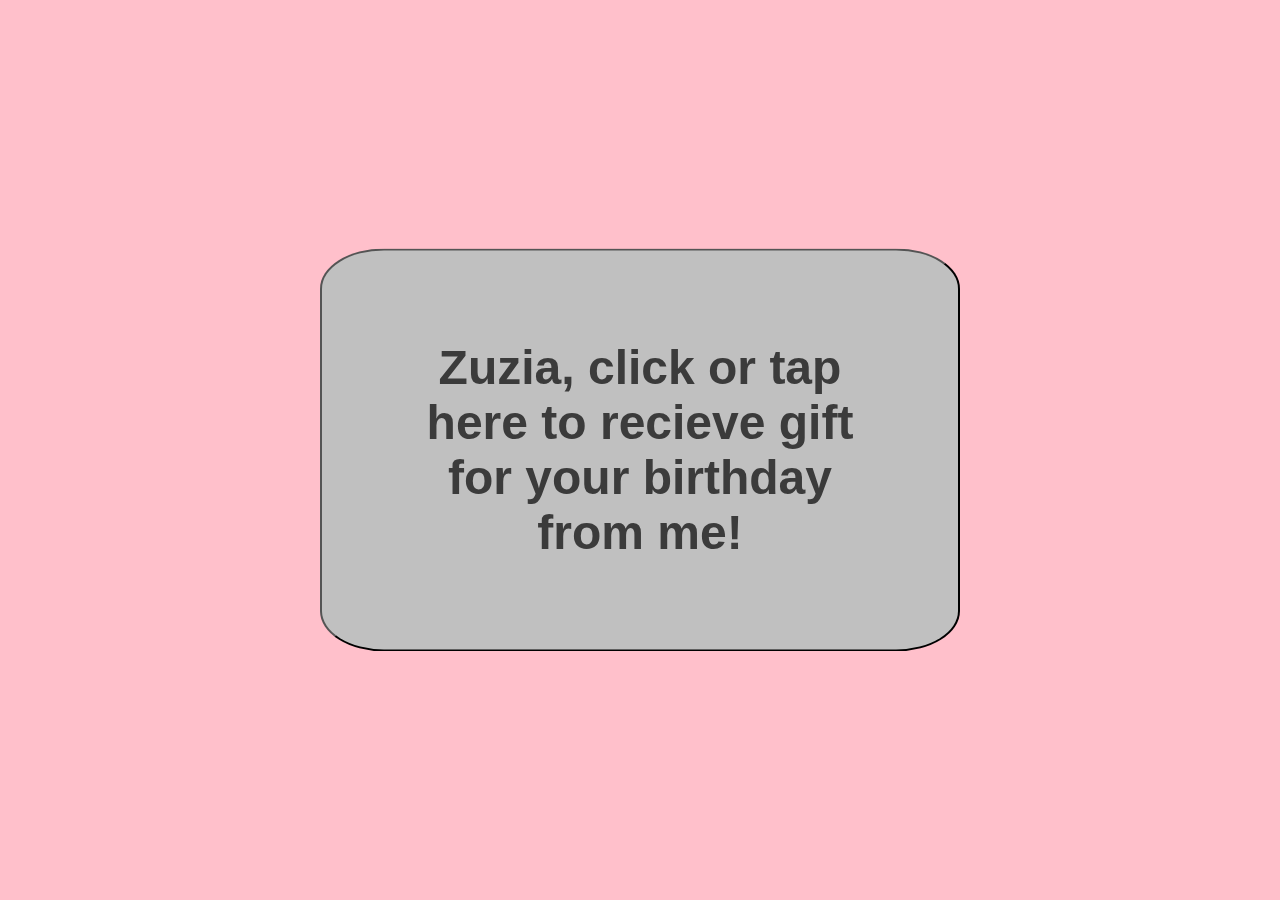
<file: index.html>
<html>

<head>
    <link rel="stylesheet" href="style.css">
</head>

<body>
    <a href="flower bouqet.html" target="_blank">
        <button class="button-28" role="button">
            Zuzia, click or tap here to recieve gift for your birthday from me!
        </button>
    </a>
</body>

</html>
</file>
<file: style.css>
body {
    background-color: pink;
}

.button-28 {
    appearance: none;
    background-color: #c0c0c0;
    border: 100% solid #1A1A1A;
    border-radius: 10%;
    box-sizing: border-box;
    color: #3B3B3B;
    cursor: pointer;
    display: block;
    font-family: Roobert, -apple-system, BlinkMacSystemFont, "Segoe UI", Helvetica, Arial, sans-serif, "Apple Color Emoji", "Segoe UI Emoji", "Segoe UI Symbol";
    font-size: 300%;
    font-weight: 600;
    line-height: normal;
    min-height: 10%;
    min-width: 10%;
    outline: none;
    padding: 7%;
    text-align: center;
    text-decoration: none;
    transition: all 300ms cubic-bezier(.23, 1, 0.32, 1);
    user-select: none;
    -webkit-user-select: none;
    touch-action: manipulation;
    width: 50%;
    will-change: transform;
    margin: 0;
    position: absolute;
    top: 50%;
    left: 50%;
    -ms-transform: translate(-50%, -50%);
    transform: translate(-50%, -50%);
}

.button-28:disabled {
    pointer-events: none;
}

.button-28:hover {
    color: #fff;
    background-color: #1A1A1A;
    box-shadow: rgba(0, 0, 0, 0.25) 0 8px 15px;
}

.button-28:active {
    box-shadow: none;
}
</file>
